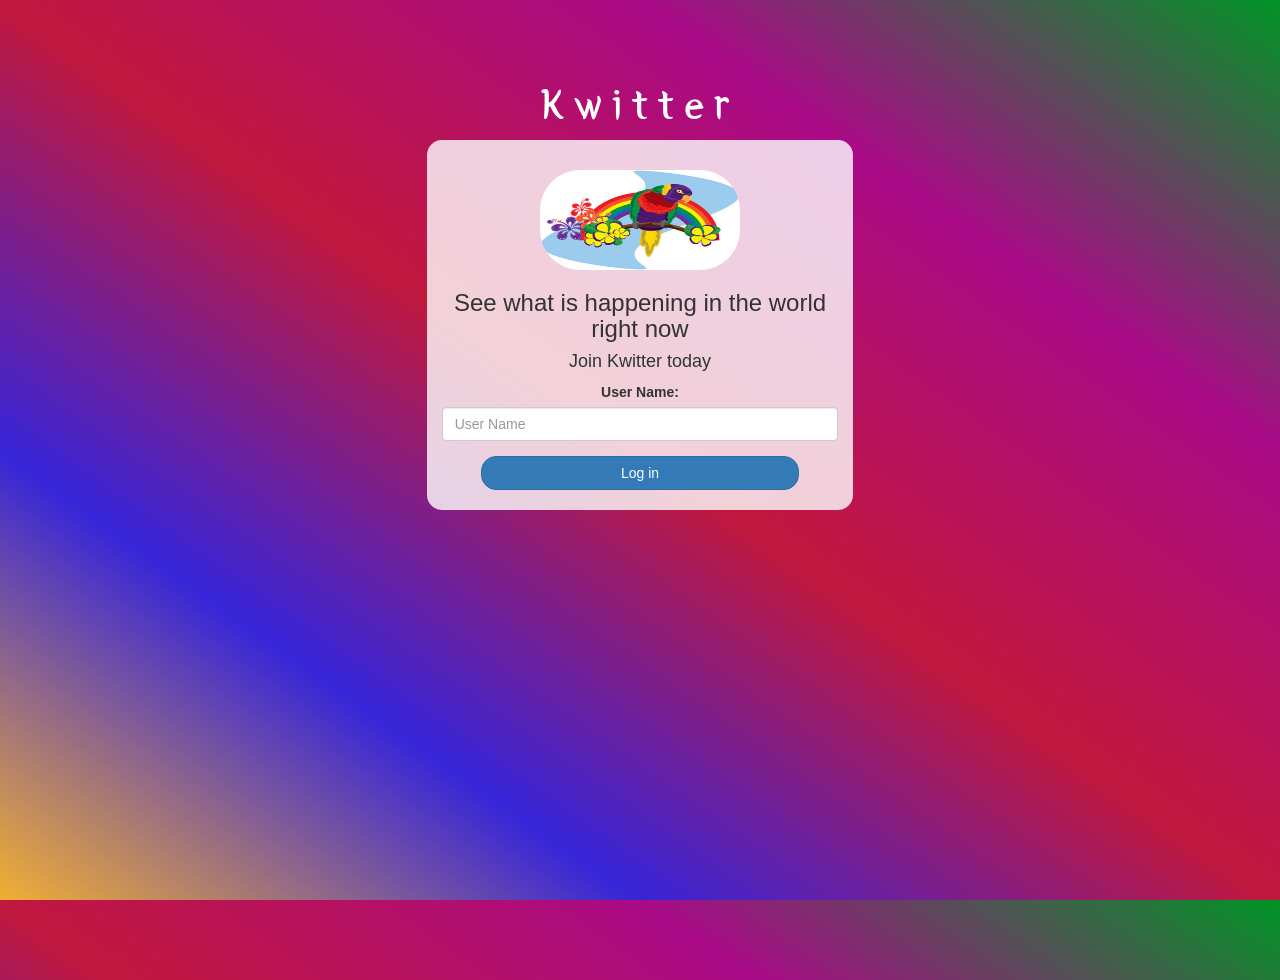
<file: index.html>
<!DOCTYPE html>
<html>
<head>
	<title>Kwitter</title>
<link href="https://fonts.googleapis.com/css?family=Yeon+Sung&display=swap" rel="stylesheet"><meta name="viewport" content="width=device-width, initial-scale=1">

<link rel="stylesheet" href="https://maxcdn.bootstrapcdn.com/bootstrap/3.4.0/css/bootstrap.min.css">
<script src="https://ajax.googleapis.com/ajax/libs/jquery/3.4.1/jquery.min.js"></script>
<script src="https://maxcdn.bootstrapcdn.com/bootstrap/3.4.0/js/bootstrap.min.js"></script>

<link rel="stylesheet" type="text/css" href="style.css">
<script src="kwitter.js"></script>
</head>
<body>
<center>
	<h1 class="header">	
		Kwitter	<sup>

	</sup>
</h1>
	<div class="col-lg-4 col-md-6 col-sm-6 col-xs-11 login_div">
	<img src="clip_art_illustration_of_a_colorful_parrot_sitting_on_a_perch_in_front_of_a_rainbow_0515-1102-0914-3315_SMU.jpg.crdownload" class="logo" id="megaimg">
		<h3 >See what is happening in the world right now</h3>
		<h4 >Join Kwitter today</h4>
		<div class="form-group">
		  <label >User Name:</label>
		<input type="text" id="user_name" class="form-control" placeholder="User Name">
		</div>
		<button id="login_button" class="btn btn-primary" onclick="addUser()">Log in</button>
		<br><br>
	</div>
</center>
</body>
</html>
</file>
<file: style.css>
html, body
{
  height: 100%;
  margin: 0;
}

body
{
background-image: linear-gradient(to right top, #f1af33, #3725d9, #c1183d, #aa0a87, #009425);
}

.header
{
	color: white;font-family: 'Yeon Sung';font-size: 45px;letter-spacing: 10px;margin-top: 80px;
}
.header img
{
	width: 80px;margin-left: -15px;
}

.login_div
{
	background: rgba(255,255,255,0.8);float: none;border-radius: 15px;
}

.logo
{
	width: 80px;margin-top: 30px;border-radius: 40px;
}

#login_button
{
	width: 80%;border-radius: 15px;
}

.room_name
{
	cursor: pointer;
	font-size: 20px;
}


#logout
{
	font-size: 20px; float: right;
}


#output
{
	padding: 10px; width:80%;background: rgba(255,255,255,0.8);border-radius: 15px;
}

.input_div_room_page
{
	width: 80%;
}

.input_div label
{
	color: white;font-size: 20px;
}


.input_div_message_page
{
	position: fixed;bottom: 0px;width: 100%;background: rgba(255,255,255,0.8);
}
.input_div_message_page label
{
	color: black;
}
.input_div_message_page #msg
{
	width: 80%;
}
.input_div_message_page button
{
	margin-top: 15px;
	width: 50%; 
}
.color_white
{
	color: white
}

.user_tick
{
	width:20px;
}
.message_h4
{
	padding-left:5px;color:grey;
}

#megaimg{
	height: 100px;
	width: 200px;

}
</file>
